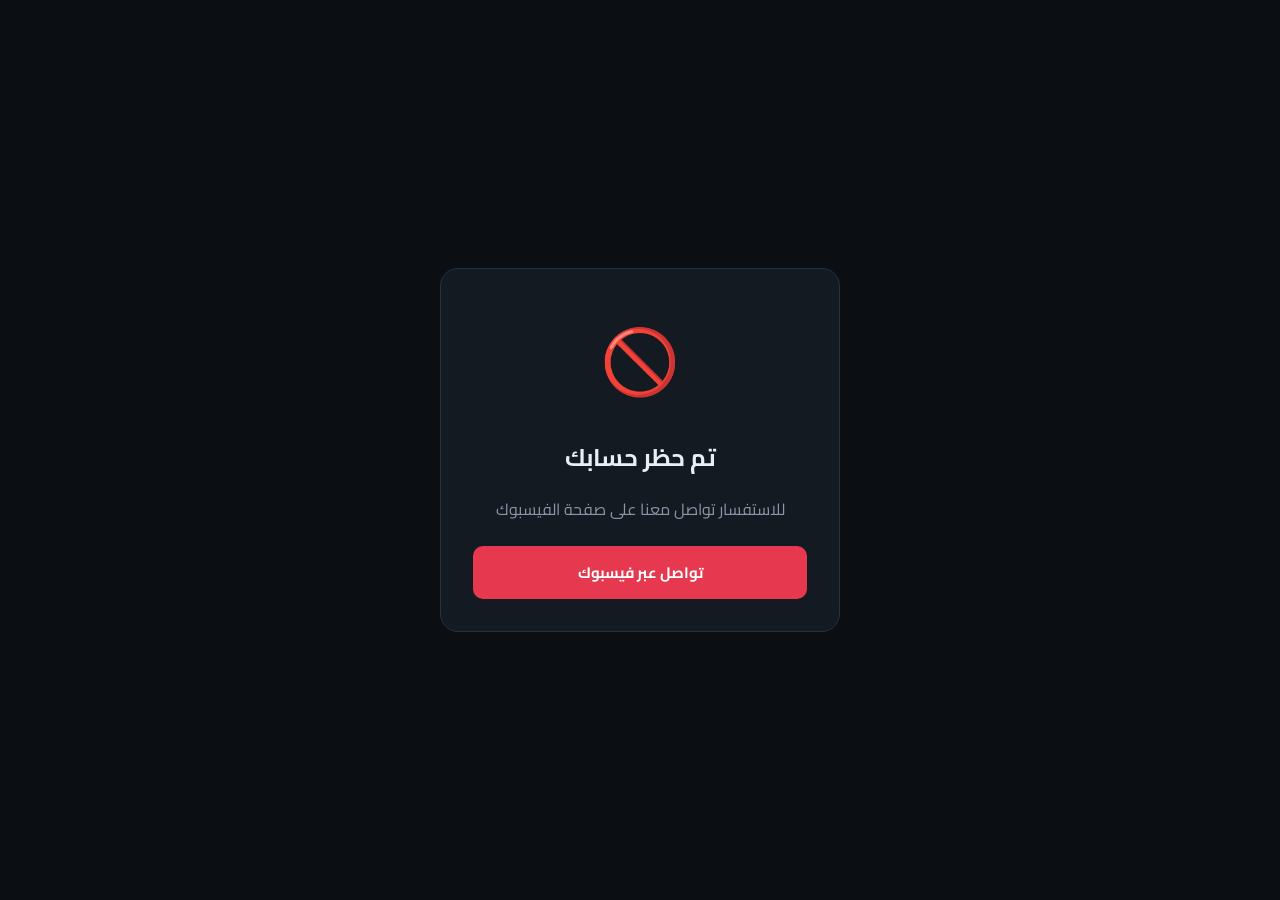
<file: block.html>
<!DOCTYPE html>
<html lang="ar" dir="rtl">
<head>
<meta charset="UTF-8">
<meta name="viewport" content="width=device-width,initial-scale=1">
<title>Sky7 — حساب محظور</title>
<link rel="icon" href="assets/sky7.png">
<link rel="stylesheet" href="/assets/styles.css">
</head>
<body>
<div class="auth">
  <div class="auth-box" style="text-align:center">
    <div style="font-size:64px">🚫</div>
    <h2 style="margin:14px 0">تم حظر حسابك</h2>
    <p style="color:var(--mut);margin-bottom:22px">
      للاستفسار تواصل معنا على صفحة الفيسبوك
    </p>
    <a class="btn" style="display:block;text-decoration:none"
       href="https://www.facebook.com/profile.php?id=61584178882412&locale=ar_AR"
       target="_blank" rel="noopener">
      تواصل عبر فيسبوك
    </a>
  </div>
</div>
</body>
</html>
</file>
<file: assets/styles.css>
@import url('https://fonts.googleapis.com/css2?family=Cairo:wght@400;600;700&display=swap');

:root{
  --bg:#0b0f14; --card:#141a22; --card2:#1b232d;
  --line:#26313d; --txt:#e8eef5; --mut:#8a97a6;
  --accent:#e63950; --accent2:#ff5f70;
}
*{box-sizing:border-box;margin:0;padding:0}
body{
  background:var(--bg); color:var(--txt);
  font-family:'Cairo',system-ui,sans-serif; direction:rtl;
}
a{color:inherit;text-decoration:none}

/* ---------- Navbar ---------- */
.nav{
  position:sticky; top:0; z-index:50;
  display:flex; align-items:center; gap:14px;
  padding:10px 20px; background:var(--card);
  border-bottom:1px solid var(--line);
}
.brand{display:flex;align-items:center;gap:8px;font-weight:700;font-size:20px}
.brand img{width:32px;height:32px}
.search{
  flex:1; max-width:340px; background:var(--card2);
  border:1px solid var(--line); border-radius:999px;
  padding:9px 16px; color:var(--txt); outline:none;
}
.nav-icons{display:flex;align-items:center;gap:6px;margin-inline-start:auto}
.nav-btn{
  position:relative; width:40px;height:40px;border-radius:50%;
  display:grid;place-items:center;background:var(--card2);
  border:none;color:var(--txt);cursor:pointer;
}
.nav-btn:hover{background:var(--line)}
.badge{
  position:absolute; top:-2px; inset-inline-end:-2px;
  background:var(--accent); color:#fff; font-size:11px;
  min-width:18px;height:18px;border-radius:9px;
  display:grid;place-items:center;padding:0 4px;
}

/* ---------- Layout ---------- */
.wrap{display:grid;grid-template-columns:260px 1fr 300px;gap:20px;
      max-width:1280px;margin:20px auto;padding:0 16px}
.card{background:var(--card);border:1px solid var(--line);border-radius:14px}
.side{padding:14px;align-self:start;position:sticky;top:74px}

/* ---------- Side menu ---------- */
.menu a{display:flex;align-items:center;gap:10px;padding:10px 12px;
        border-radius:10px;color:var(--mut);font-weight:600}
.menu a.active,.menu a:hover{background:var(--accent);color:#fff}
.avatar{width:40px;height:40px;border-radius:50%;object-fit:cover;flex:none}
.avatar.sm{width:32px;height:32px}
.avatar.lg{width:80px;height:80px;border:3px solid var(--card)}

/* ---------- Composer ---------- */
.composer{padding:14px;margin-bottom:16px}
.composer-top{display:flex;gap:10px;align-items:center}
.composer input[type=text]{
  flex:1;background:var(--card2);border:1px solid var(--line);
  border-radius:999px;padding:12px 18px;color:var(--txt);outline:none
}
.composer-actions{display:flex;gap:8px;margin-top:12px;flex-wrap:wrap}

/* ---------- Post ---------- */
.post{margin-bottom:16px;overflow:hidden}
.post-head{display:flex;align-items:center;gap:10px;padding:14px}
.verified{width:16px;height:16px;vertical-align:-2px}
.post-img{width:100%;max-height:620px;object-fit:cover;background:#000}
.post-body{padding:12px 14px}
.post-stats{display:flex;justify-content:space-between;color:var(--mut);
            font-size:13px;padding-bottom:8px;border-bottom:1px solid var(--line)}
.post-actions{display:flex;gap:4px;padding-top:8px}
.act{
  flex:1;display:flex;align-items:center;justify-content:center;gap:7px;
  padding:9px;border:none;background:transparent;color:var(--mut);
  font-weight:600;border-radius:9px;cursor:pointer;position:relative;
}
.act:hover{background:var(--card2)}
.act img{width:22px;height:22px}
.act.on{color:var(--accent)}

/* reactions popup عند الوقوف على زر أعجبني */
.rx-wrap{position:relative;flex:1;display:flex}
.rx-pop{
  position:absolute;bottom:100%;inset-inline-start:0;
  display:none;gap:6px;padding:8px 10px;margin-bottom:6px;
  background:var(--card2);border:1px solid var(--line);
  border-radius:999px;box-shadow:0 8px 24px #0009;
}
.rx-wrap:hover .rx-pop{display:flex}
.rx-pop button{background:none;border:none;cursor:pointer;transition:.15s}
.rx-pop button:hover{transform:scale(1.28) translateY(-3px)}
.rx-pop img{width:30px;height:30px;display:block}

/* ---------- Comments ---------- */
.cmts{border-top:1px solid var(--line);padding:10px 14px;display:none}
.cmts.open{display:block}
.cmt{display:flex;gap:8px;margin-bottom:9px}
.cmt .bub{background:var(--card2);border-radius:14px;padding:8px 12px;font-size:14px}
.cmt-form{display:flex;gap:8px;margin-top:8px}
.cmt-form input{flex:1;background:var(--card2);border:1px solid var(--line);
  border-radius:999px;padding:8px 14px;color:var(--txt);outline:none}

/* ---------- Right rail ---------- */
.rail{padding:14px}
.rail h4{color:var(--mut);font-size:13px;margin-bottom:10px}
.friend{display:flex;align-items:center;gap:9px;padding:7px;border-radius:9px}
.friend:hover{background:var(--card2)}
.dot{width:9px;height:9px;border-radius:50%;background:#25d366}

/* ---------- Chat popup ---------- */
.chat{
  position:fixed;bottom:0;inset-inline-start:20px;width:320px;height:440px;
  background:var(--card);border:1px solid var(--line);
  border-radius:14px 14px 0 0;display:none;flex-direction:column;z-index:80;
}
.chat.open{display:flex}
.chat-head{display:flex;align-items:center;gap:9px;padding:10px 12px;
  border-bottom:1px solid var(--line)}
.chat-body{flex:1;overflow-y:auto;padding:12px;display:flex;
  flex-direction:column;gap:8px}
.msg{max-width:75%;padding:8px 13px;border-radius:14px;font-size:14px}
.msg.me{background:var(--accent);align-self:flex-end}
.msg.you{background:var(--card2);align-self:flex-start}
.chat-foot{display:flex;gap:8px;padding:10px;border-top:1px solid var(--line)}
.chat-foot input{flex:1;background:var(--card2);border:1px solid var(--line);
  border-radius:999px;padding:8px 14px;color:var(--txt);outline:none}

/* ---------- Forms ---------- */
.auth{min-height:100vh;display:grid;place-items:center;padding:20px}
.auth-box{width:100%;max-width:400px;padding:32px;background:var(--card);
  border:1px solid var(--line);border-radius:18px}
.field{margin-bottom:14px}
.field label{display:block;font-size:13px;color:var(--mut);margin-bottom:6px}
.field input,.field textarea,.field select{
  width:100%;background:var(--card2);border:1px solid var(--line);
  border-radius:10px;padding:11px 14px;color:var(--txt);outline:none;
  font-family:inherit;font-size:14px
}
.field input:focus{border-color:var(--accent)}
.btn{width:100%;padding:12px;border:none;border-radius:10px;
  background:var(--accent);color:#fff;font-weight:700;font-size:15px;
  cursor:pointer;font-family:inherit}
.btn:hover{background:var(--accent2)}
.btn.ghost{background:var(--card2);color:var(--txt)}
.btn.sm{width:auto;padding:7px 16px;font-size:13px}
.err{color:#ff6b6b;font-size:13px;min-height:18px}

/* ---------- Admin tables ---------- */
.tbl{width:100%;border-collapse:collapse}
.tbl th,.tbl td{padding:12px;border-bottom:1px solid var(--line);text-align:right}
.tbl th{color:var(--mut);font-size:13px}
.row{display:flex;align-items:center;gap:10px}
</file>
